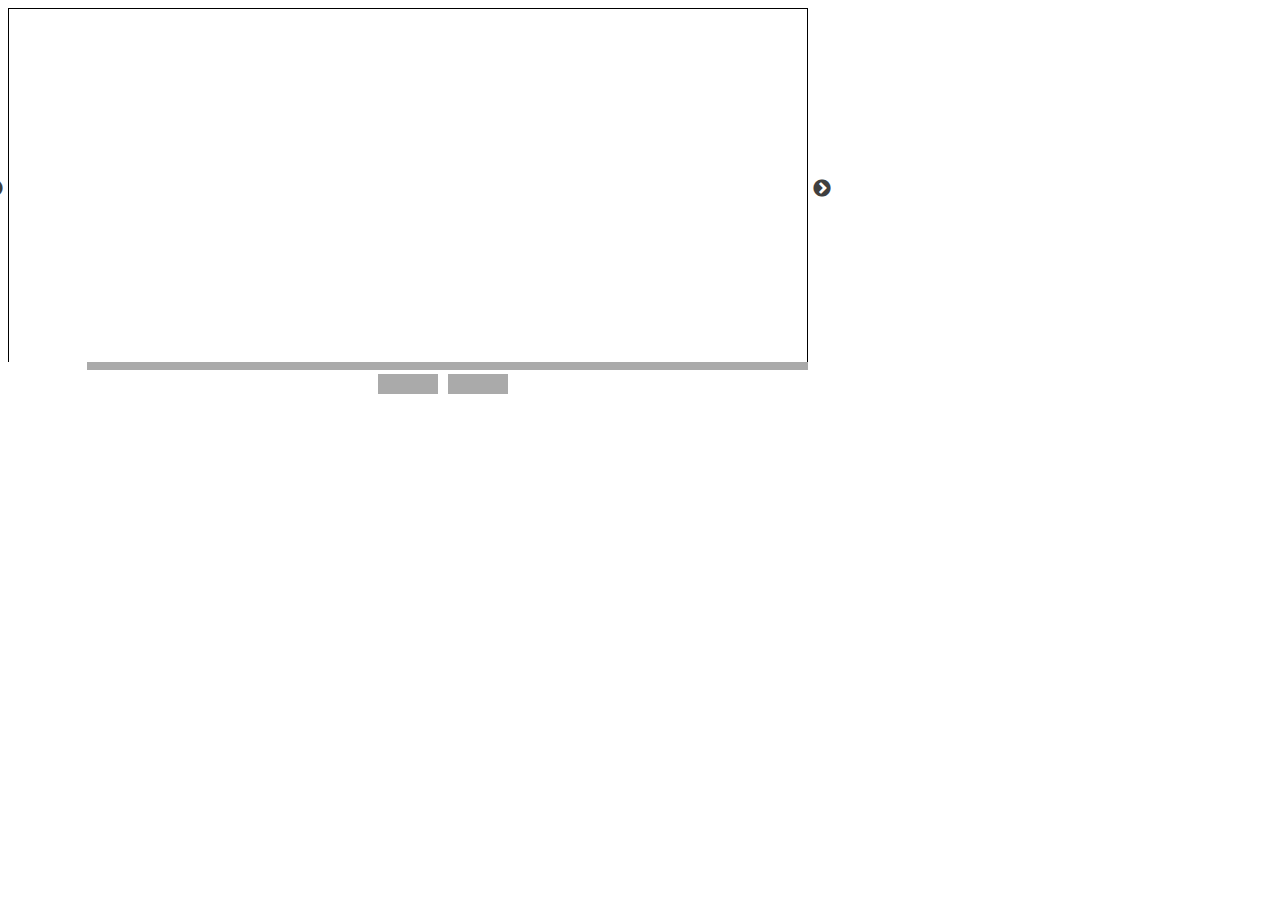
<file: home-html-verVOICE/newslist/index.html>
<html>
<head>
<title>NEWS</title>
<link rel="stylesheet" href="css/slick.css">
<link rel="stylesheet" href="css/slick-theme.css">
<link rel="stylesheet" href="css/custom.css">
<link rel="stylesheet" href="css/newslist.css">
<script type="text/javascript" src="js/jquery-3.1.1.min.js"></script>
<script type="text/javascript" src="js/slick.min.js"></script>
<script type="text/javascript" src="js/custom.js"></script>
<SCRIPT LANGUAGE="JavaScript">
<!--
setTimeout("location.reload()",60000*15);
//-->
</SCRIPT>
</head>
<body>
	<div class="slider-wrapper" id="slick-1">
		<div class="slider">
			<div class="slide"><iframe src="news/ponews.php" frameborder="no"></iframe></div>
			<div class="slide"><iframe src="news/pnews.php" frameborder="no"></iframe></div>
			<div class="slide"><iframe src="news/tnews.php" frameborder="no"></iframe></div>
		</div>
		<div class="slider-progress">
			<div class="progress"></div>
		</div>
	</div>
</body>
</html>
</file>
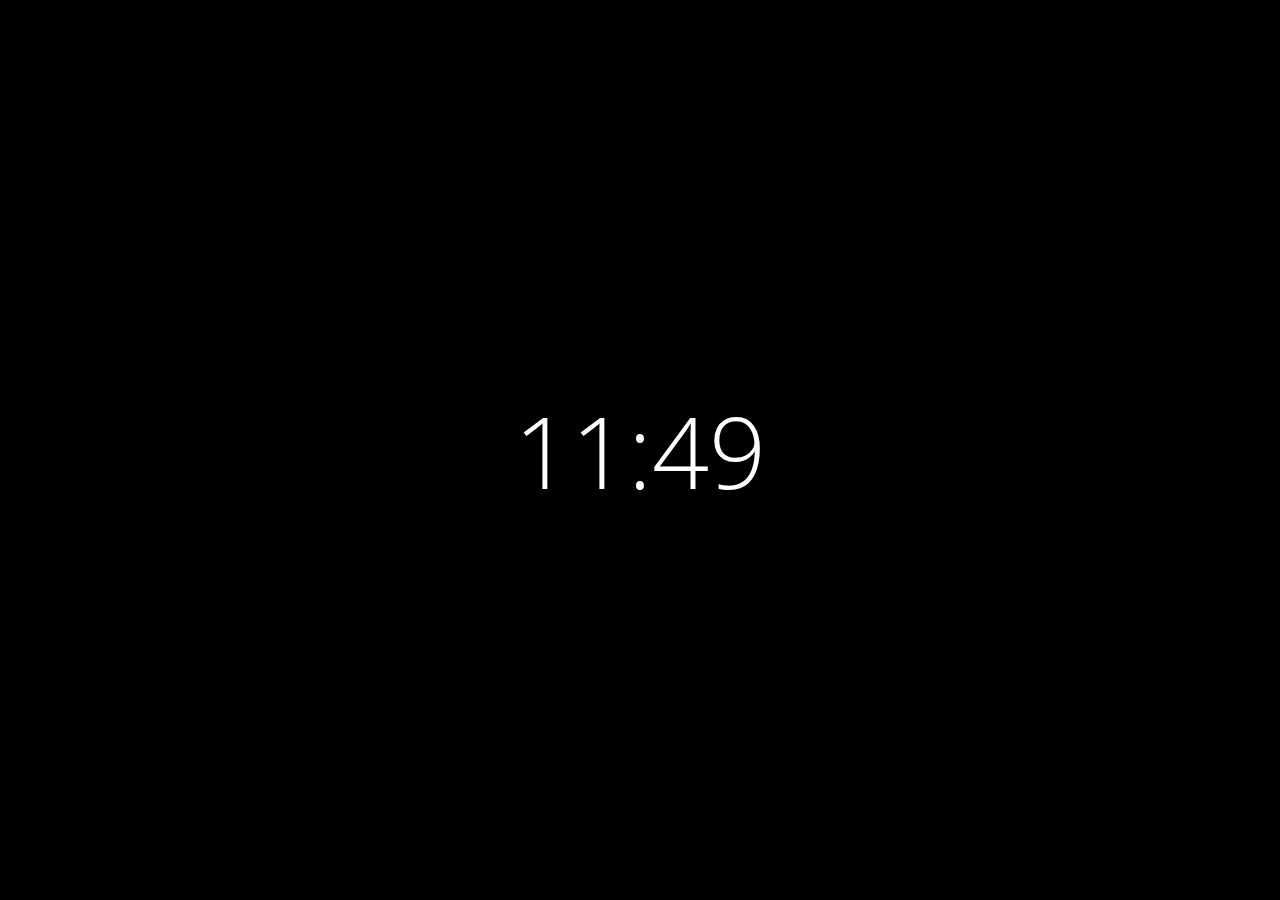
<file: home-html-verVOICE/time/index.html>
<!DOCTYPE html>
<html >
<head>
  <meta charset="UTF-8">
  <title>Time</title>
  
  
  
      <link rel="stylesheet" href="css/style.css">

  
</head>

<body>
  <div class="main-wrapper">
   <!--CLOCK DISPLAY-->
  <div class="clock-wrapper">
    <p id="clock">00:00</p>
  </div>
</div>
  
    <script src="js/index.js"></script>

</body>
</html>
</file>
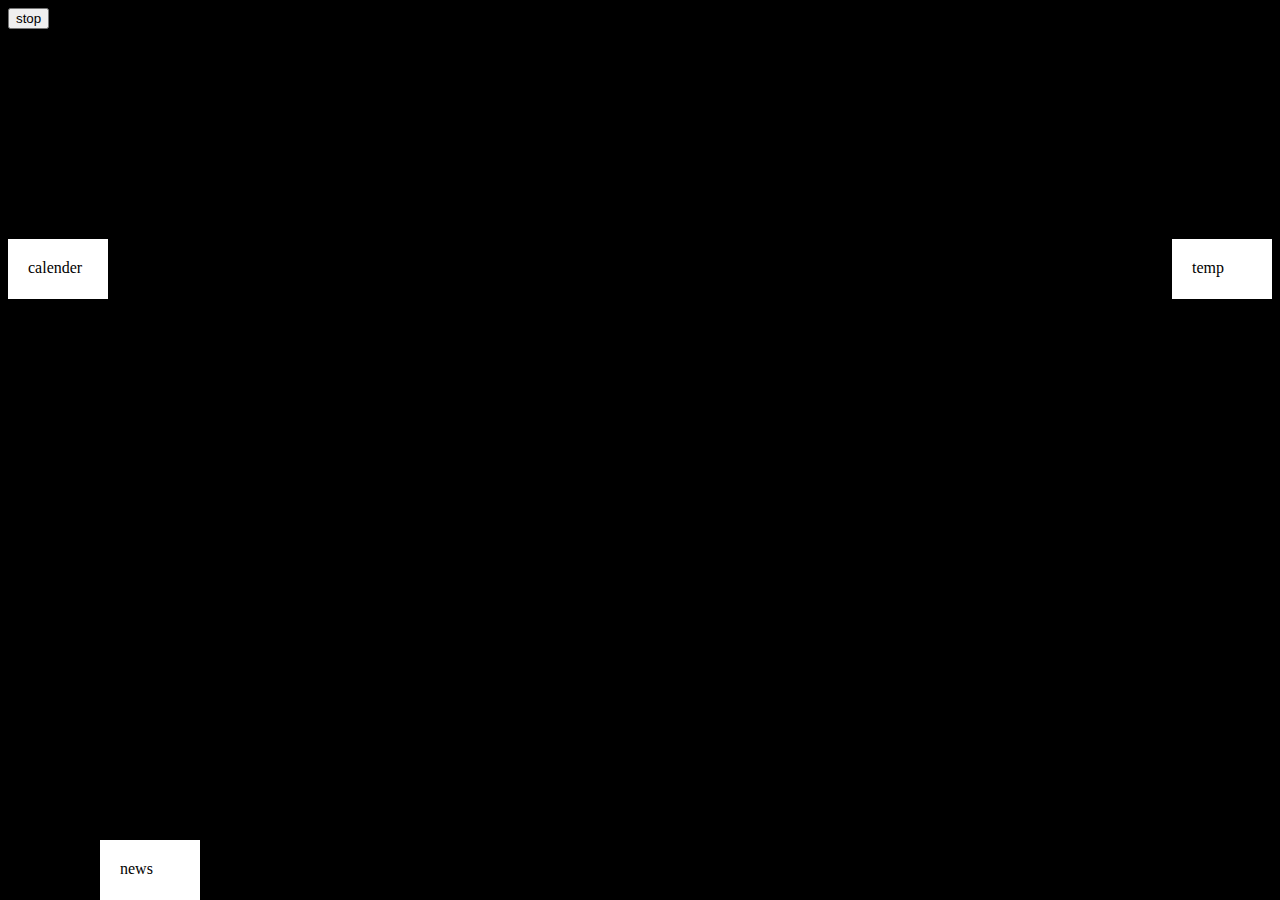
<file: home-html-verVOICE/home.html>
<!doctype html>
<html>
<title>スライドパネル</title>
<head>
  <meta charset="utf-8" />
  <link rel="stylesheet" type="text/css" href="css/home.css">
</head>
    <script src="https://code.jquery.com/jquery-3.0.0.min.js"></script>
    <script src="check/php/getIP.php"></script>   <!--ipアドレス変更対策-->
    <script src="check/js/jointURL.js"></script>  <!--ipアドレス変更対策-->
    <script src="check/js/Invisible.js"></script> <!--画面の明暗変化とセンサー情報の取得-->
    <script src="check/js/contents.js"></script>  <!--コンテンツの動きを操作する-->
    <script src="check/js/voice.js"></script>    <!--音声認識-->
  <body>
    <button id="stop_btn">stop</button>
    <div id="content">
    <div id="time">
      <script>getURL("time","time");</script>
    </div>
    <div id="panel-calendar">
      <iframe src="https://kachibito.net/snippets/side-panel-slide" style="width:100%; height:100%;" scrolling="no" frameborder="no"></iframe>
      <!--<script>getURL("panel-calendar","calender");</script>-->
    </div>
    <div id="panel-weather">
      <script>getURL("panel-weather","temp");</script>
    </div>
      <div id="panel-news">
      <script>getURL("panel-news","newslist")</script>
    </div>
    <div id="news">
      news
    </div>
    <div id="weather">
      temp
    </div>
    <div id="calendar">
      calender
    </div>
    </div>
  </body>
</html>
</file>
<file: home-html-verVOICE/newslist/css/newslist.css>
iframe{
width: 100%;
height: 100%;
}
</file>
<file: home-html-verVOICE/time/css/style.css>
@import "https://fonts.googleapis.com/css?family=Open+Sans:300";

html,
body {
  margin: 0px;
  padding: 0px;
  width: 100%;
  height: 100%;
}

* {
  box-sizing: border-box;
  font-family: 'Open Sans';
  font-weight: 200;
  background: rgba(0, 0, 0, 1);
}

div.main-wrapper {
  display: -webkit-flex;
  display: flex;
  -webkit-flex-direction: column;
  flex-direction: column;
  width: 100%;
  height: 100%;
}


/*CLOCK DISPLAY*/

div.clock-wrapper {
  flex-grow: 1;
  position: relative;
  overflow-y: auto;
}

p#clock {
  margin: 0px;
  padding: 0px;
  font-family: 'Open Sans';
  font-weight: 100;
  font-size: 100px;
  color: white;
  position: absolute;
  top: 50%;
  left: 50%;
  transform: translate(-50%, -50%);
}

/*MEDIA*/
@media screen and (max-width: 100px) {
  p#clock {
    font-size: 40vw;
  }
}
</file>
<file: home-html-verVOICE/css/home.css>
body {
      color: #FFFFFF;
      background-color: #000000;
      opacity: 1;
    }
    #btn {
      width: 150px;
      height: 50px;
      margin-bottom: 20px;
    }
    #time {
      height: 210px;
      width: 600px;
    }
    #panel-calendar{
      height: 600px;
      width: 600px;
      padding:20px;
      background: #000;
      float: left;
      display: none;
      color: #666;
      font-size: xx-large;
    }
    #panel-weather{
      height: 600px;
      width: 600px;
      padding:20px;
      background: #000;
      float: right;
      display: none;
      color: #666;
      font-size: xx-large;
    }
    #panel-news{
      height: 600px;
      width: 600px;
      background: #000;
      padding:20px;
      position: absolute;
      bottom: -200px;
      left: 90px;
      display: none;
      color: #666;
      font-size: xx-large;
    }
    #calendar{
      height: 20px;
      width: 60px;
      background: #fff;
      padding: 20px;
      float: left; 
      color:#000;
    }
    #weather{
      height: 20px;
      width: 60px;
      background: #fff;
      padding:20px;
      float: right; 
      color:#000;
    }
    #news{
      height: 20px;
      width: 60px;
      background: #fff;
      padding:20px;
      position: absolute;
      bottom: 0px;
      left: 100px;
      color:#000;
    }
</file>
<file: home-html-verVOICE/newslist/css/custom.css>
.slider-wrapper {
  width: 800px;
}
.slider {
  width: 800px;
  height: 362px;
  border: 1px solid #000;
}

.slide {
  width: 100%;
  height: 360px;
  position: relative;
}

#slick-1 .slick-dots li {
  width: 60px;
  height: 20px;
  background: #aaa;
}
#slick-1 .slick-dots li button {
  width: 40px;
  height: 10px;
}
#slick-1 .slick-dots li.slick-active,
#slick-1 .slick-dots li:hover {
  background: #fff;
}
#slick-1 .slick-dots li button, 
#slick-1 .slick-dots li button:before {
  color: transparent;
  opacity: 0;
}

/* progress bar */
.slider-progress {
  position: absolute;
  top: 362px;
  width: 800px;
  height: 8px;
  background: #aaa;
}
.slider-progress .progress {
  width: 0%;
  height: 8px;
  background: #fff;
}
</file>
